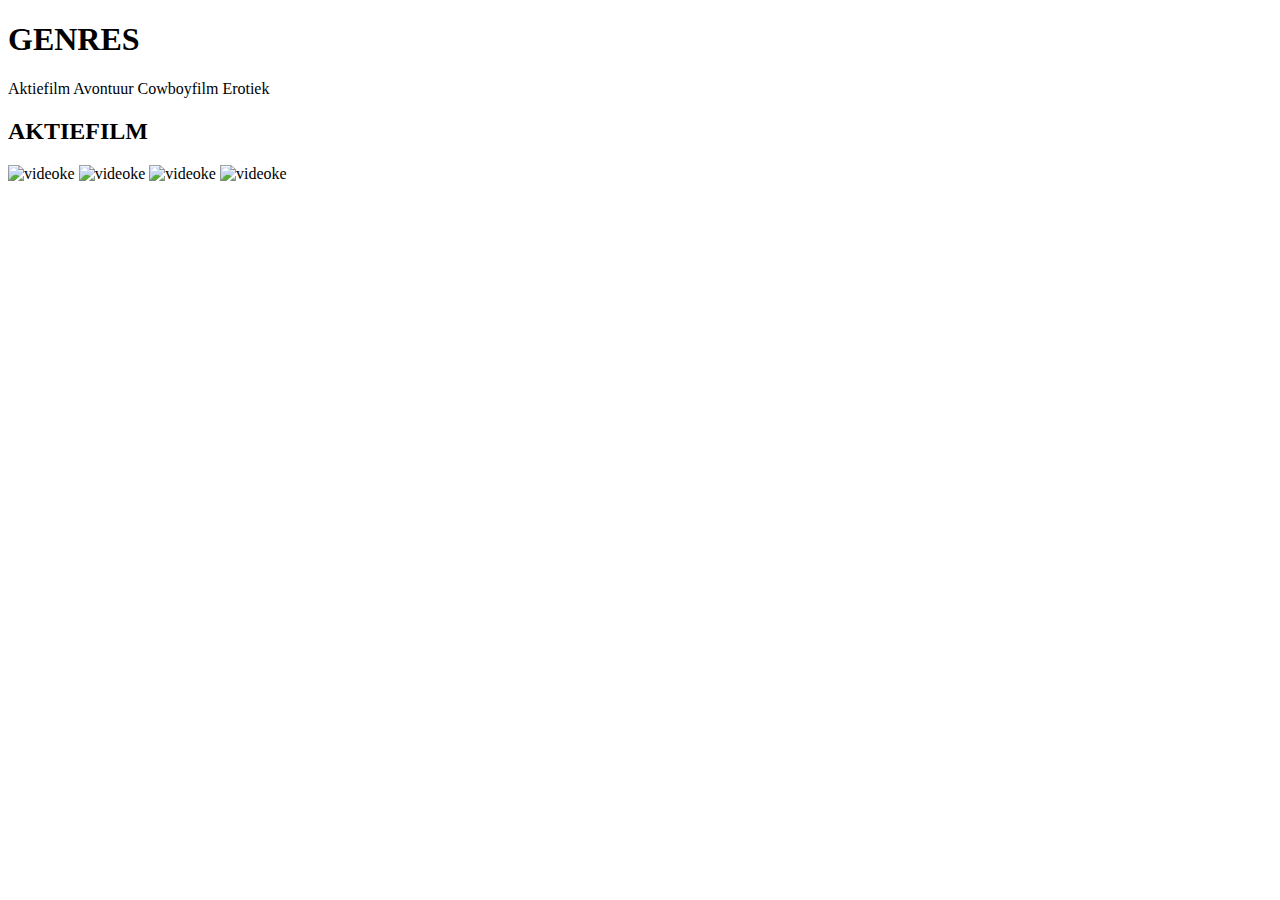
<file: src/main/resources/templates/index.html>
<!DOCTYPE html>
<html lang="nl" xmlns:th="http://www.thymeleaf.org">

<head>
    <meta charset="UTF-8">
    <title>RETRO VIDEO</title>
    <link rel="icon" th:href="@{/img/retrovideo.ico}" type="image/x-icon">
    <link rel="stylesheet" th:href="@{/css/index.css}">
</head>

<body>
    <nav>
        <h1>GENRES</h1>
        <a th:href="@{/aktiefilm}" class="navlink">Aktiefilm</a>
        <a th:href="@{/avontuur}" class="navlink">Avontuur</a>
        <a th:href="@{/cowboyfilm}" class="navlink">Cowboyfilm</a>
        <a th:href="@{/erotiek}" class="navlink">Erotiek</a>
    </nav>

    <div id="container">
        <h2>AKTIEFILM</h2>

        <a th:href="@{/video}"><img th:src="@{/img/1.jpg}" class="filmimg imghover" alt="videoke"/></a>
        <a th:href="@{/video}"><img th:src="@{/img/6.jpg}" class="filmimg imghover" alt="videoke"/></a>
        <a th:href="@{/video}"><img th:src="@{/img/8.jpg}" class="filmimg imghover" alt="videoke"/></a>
        <a th:href="@{/video}"><img th:src="@{/img/17.jpg}" class="filmimg imghover" alt="videoke"/></a>

    </div>

</body>


</html>
</file>
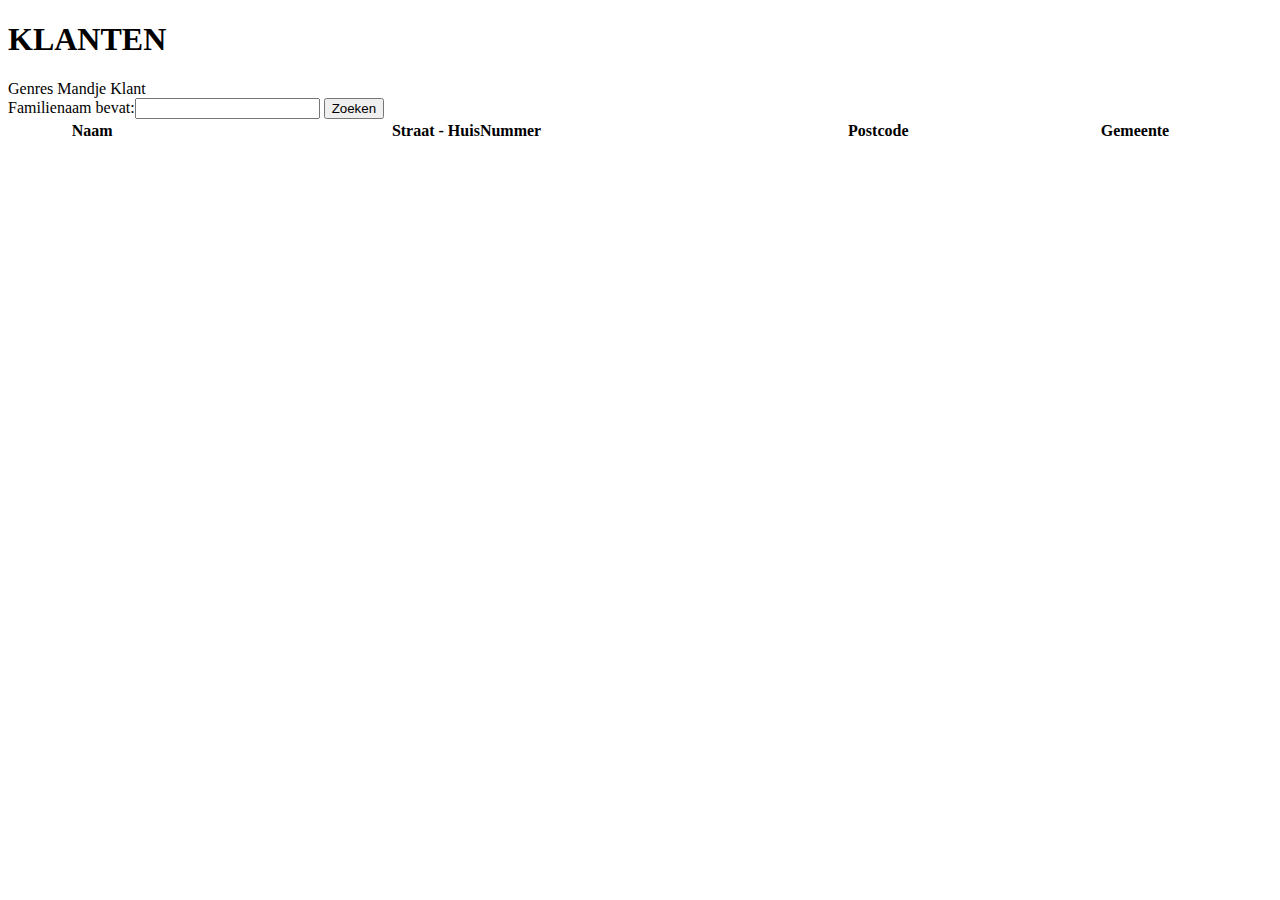
<file: src/main/resources/templates/klanten.html>
<!DOCTYPE html>
<html lang="nl" xmlns:th="http://www.thymeleaf.org">

<head>
    <meta charset="UTF-8">
    <title>RETRO VIDEO</title>
    <link rel="icon" th:href="@{/img/retrovideo.ico}" type="image/x-icon">
    <link rel="stylesheet" th:href="@{/css/index.css}">
</head>

<body>
<nav>
    <h1>KLANTEN</h1>
    <a th:href="@{/}">Genres</a>
    <a th:href="@{/video/0/mandje}">Mandje</a>
    <a th:href="@{/klanten}">Klant</a>
</nav>

<div id="container">
    <form th:object="${klantform}" >
        <label>Familienaam bevat:<input th:field="*{familienaam}"></label>
        <input type="submit" value="Zoeken">
    </form>
        <table style="width:100%">
        <tr>
            <th>Naam</th>
            <th>Straat - HuisNummer</th>
            <th>Postcode</th>
            <th>Gemeente</th>
        </tr>
        <tr th:each="klant:${klanten}" th:object="${klant}">
            <td th:text="|${klant.voornaam} ${klant.familienaam}|"></td>
            <td th:text="${klant.straatNummer}"></td>
            <td th:text="${klant.postcode}"></td>
            <td th:text="${klant.gemeente}"></td>
        </tr>
        </table>

</div>

</body>


</html>
</file>
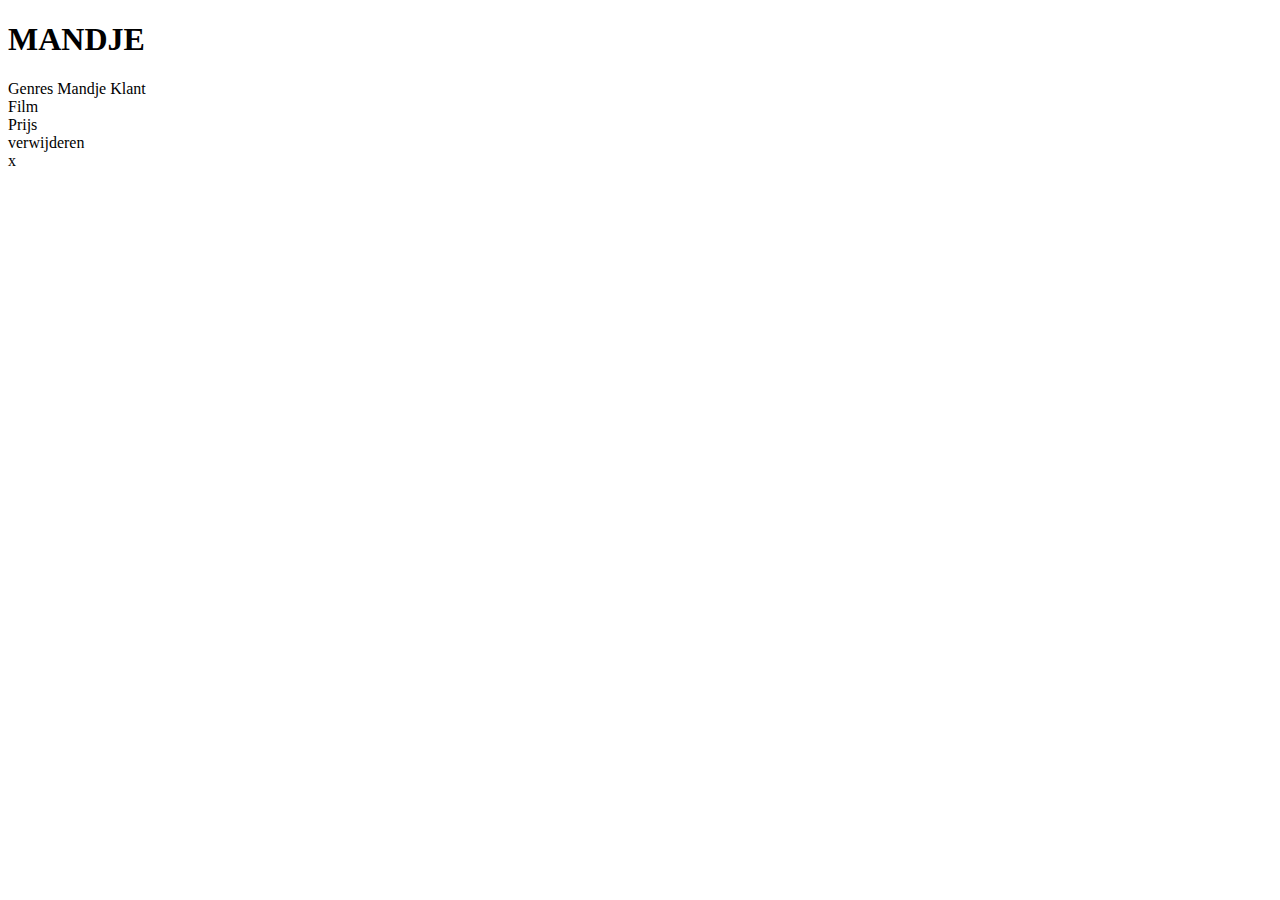
<file: src/main/resources/templates/mandje.html>
<!DOCTYPE html>
<html lang="nl" xmlns:th="http://www.thymeleaf.org">

<head>
    <meta charset="UTF-8">
    <title>RETRO VIDEO</title>
    <link rel="icon" th:href="@{/img/retrovideo.ico}" type="image/x-icon">
    <link rel="stylesheet" th:href="@{/css/index.css}">
</head>

<body>

<nav>
    <h1>MANDJE</h1>
    <a th:href="@{/}">Genres</a>
    <a th:href="@{/video/0/mandje}">Mandje</a>
    <a th:href="@{/klanten}">Klant</a>

</nav>

<div id="container">
    <div>
        <div><div class="sptabel">Film</div><div class="sptabel">Prijs</div><div class="sptabel">verwijderen</div></div>
        <div th:each="film:${filmsInMandje}"><div class="sptabel"  th:text="${film.titel}"></div><div class="sptabel" th:text="${film.prijs}"></div><div class="sptabel">x</div></div>
    </div>

</div>

</body>


</html>
</file>
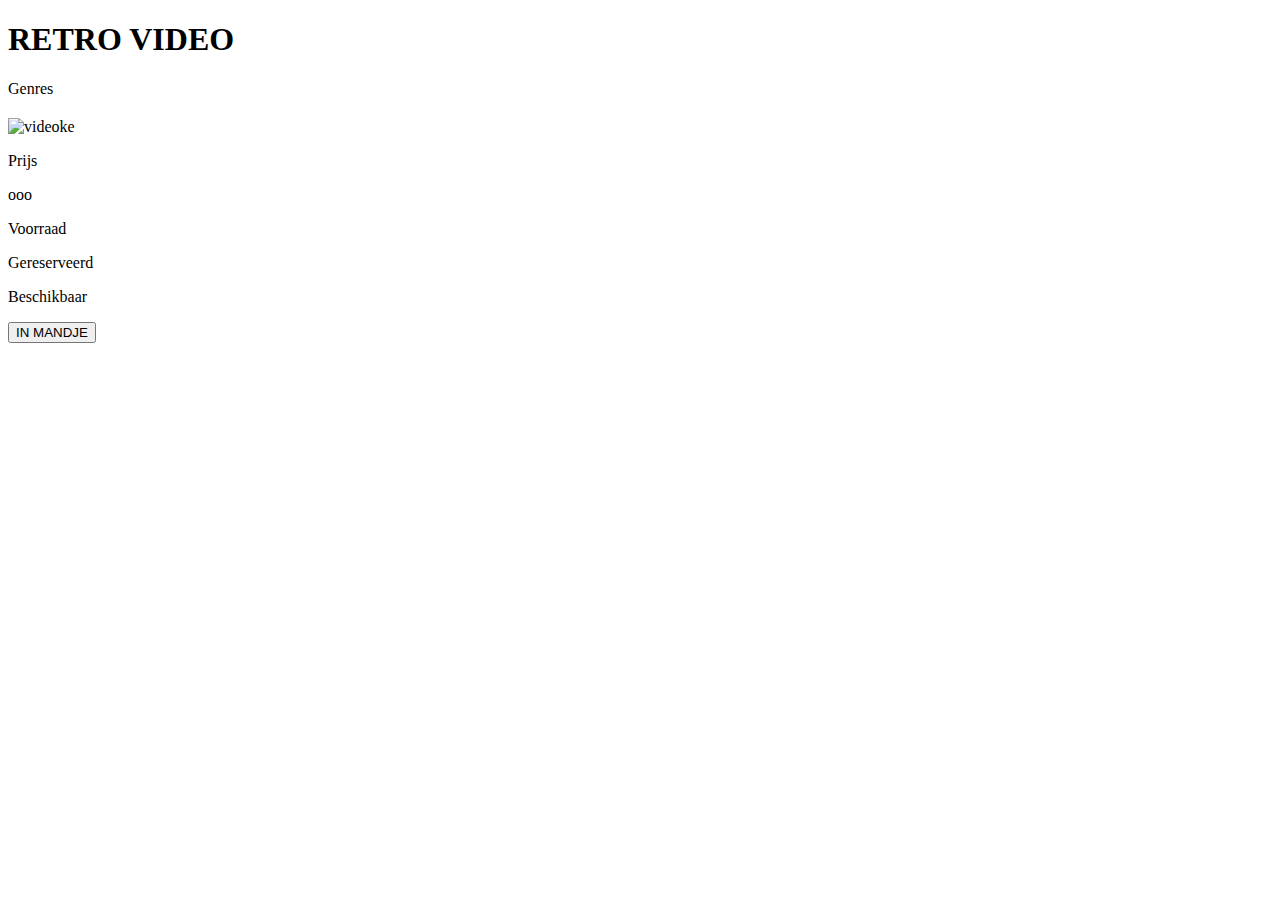
<file: src/main/resources/templates/video.html>
<!DOCTYPE html>
<html lang="nl" xmlns:th="http://www.thymeleaf.org">

<head>
    <meta charset="UTF-8">
    <title>video</title>
    <link rel="icon" th:href="@{/img/retrovideo.ico}" type="image/x-icon">
    <link rel="stylesheet" th:href="@{/css/index.css}">
</head>

<body>
<nav>
    <h1>RETRO VIDEO</h1>
    <a th:href="@{/}" class="navlink">Genres</a>
</nav>

<div id="container">
    <div class="left">

        <h2 th:text="${film.titel}"></h2>

        <img th:src="@{/img/{id}.jpg (id = ${film.id})}" class="filmimg" alt="videoke"/>

    </div>

    <div class="right">
        <p>Prijs</p>
        <p th:text="${film.prijs}">ooo</p>

        <p>Voorraad</p>
        <p th:text="${film.voorraad}"></p>

        <p>Gereserveerd</p>
        <p th:text="${film.gereserveerd}"></p>

        <p>Beschikbaar</p>
        <p th:text="${film.voorraad} - ${film.gereserveerd}"></p>

            <a th:href="@{/video/{id}/mandje (id=${film.id})}"><input th:if="${film.voorraad} > 0" type="submit" value="IN MANDJE" text="in mandje" ></a>

    </div>
</div>

</body>

</html>
</file>
